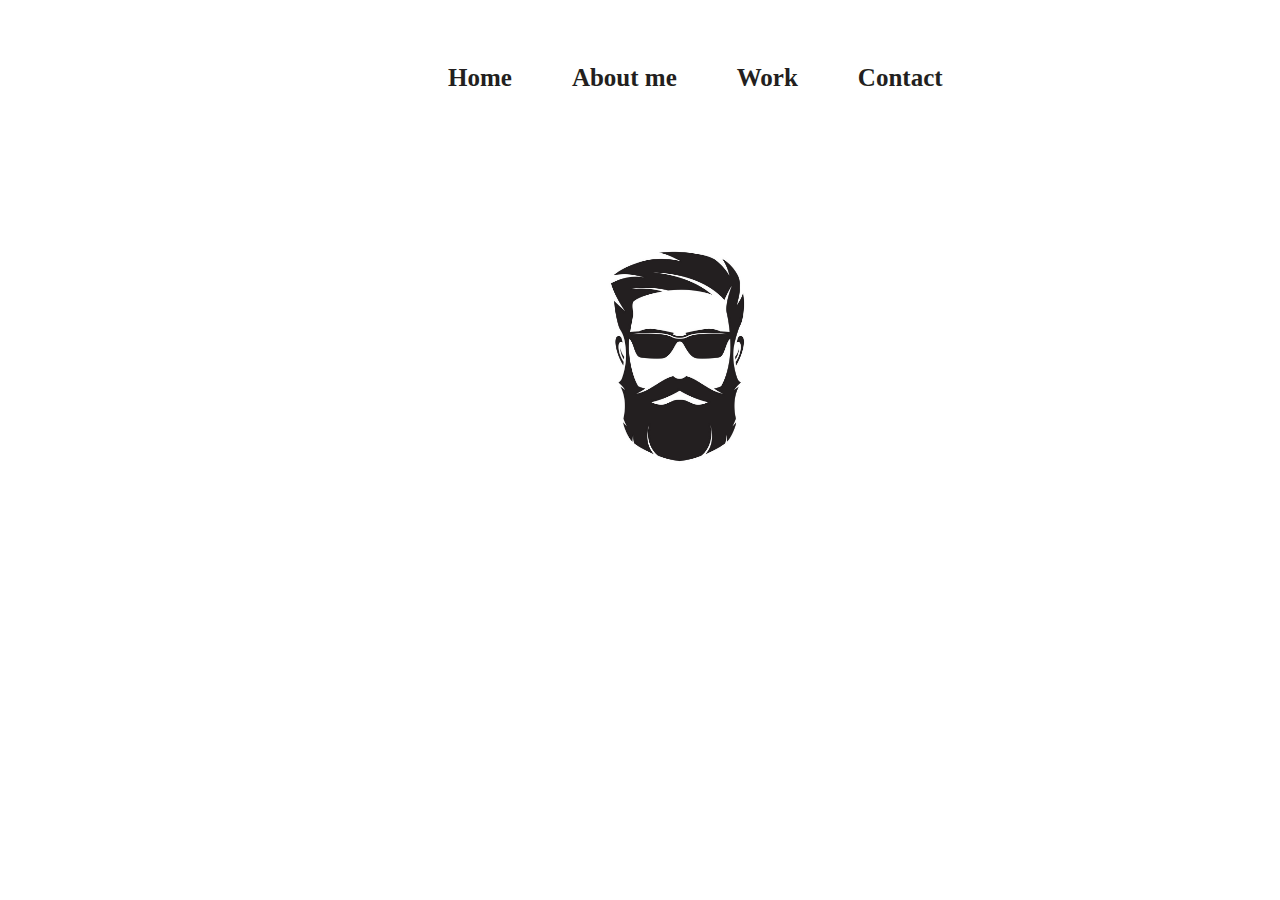
<file: res.html/index.html>
<!DOCTYPE html>
<html lang="en">
<head>
  <meta charset="UTF-8">
  <meta name="viewport" content="width=device-width, initial-scale=1.0">
  <title>Portofolio</title>
<link rel="stylesheet" href="/CSS/style.css">


</head>
<body>
<img class="img" src="/img/bearded-man-s-face-hipster-character-fashion-vector-18884313.jpg" alt="">

  <header>
    
    
    

      <ul>
        <li><a href="/res.html/index.html">Home</a></li>
        <li><a href="/res.html/About.html">About me</a></li>
        <li><a href="/res.html/Work.html">Work</a></li>
        <li><a href="/res.html/Contact.html">Contact</a></li>
      </ul>

    
  </header>
<Main>
  
</Main>
  
</body>
</html>
</file>
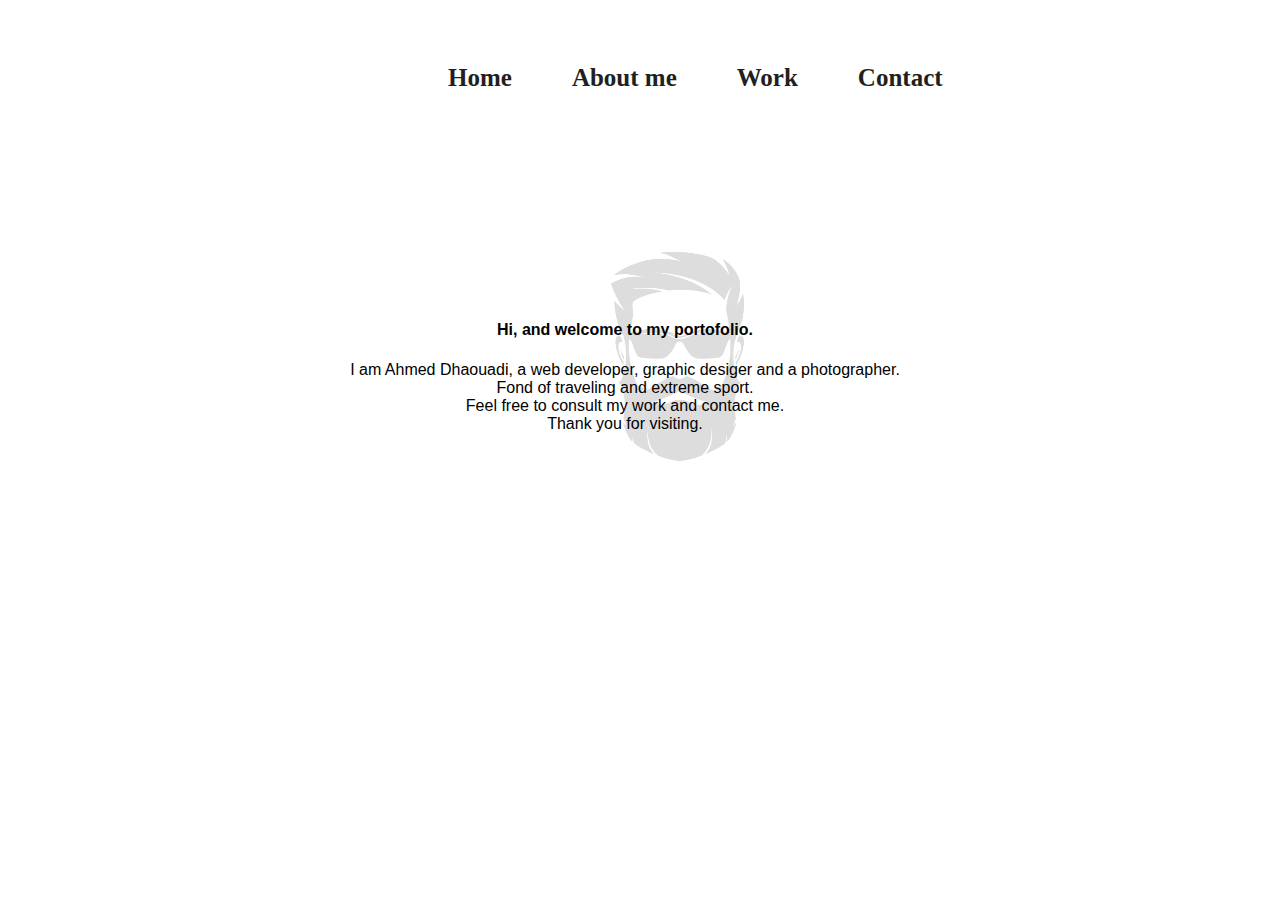
<file: res.html/About.html>
<!DOCTYPE html>
<html lang="en">
<head>
  <meta charset="UTF-8">
  <meta name="viewport" content="width=device-width, initial-scale=1.0">
  <title>Portofolio</title>
  <link rel="stylesheet" href="/CSS/style.css">
</head>
<body>
  <img class="imgAbout" src="/img/bearded-man-s-face-hipster-character-fashion-vector-18884313.jpg" alt="">
  <header>
    
    
    

    <ul>
      <li><a href="/res.html/index.html">Home</a></li>
      <li><a href="/res.html/About.html">About me</a></li>
      <li><a href="/res.html/Work.html">Work</a></li>
      <li><a href="/res.html/Contact.html">Contact</a></li>
    </ul>

  
</header>
<main>
  <div class="me">
  <h4>Hi, and welcome to my portofolio.</h4>
  <p> I am Ahmed Dhaouadi, a web developer, graphic desiger and a photographer.  <br> Fond of traveling and extreme sport. <br>Feel free to consult my work and contact me. <br> Thank you for visiting. </p>
  </div>

</main>
</body>
</html>
</file>
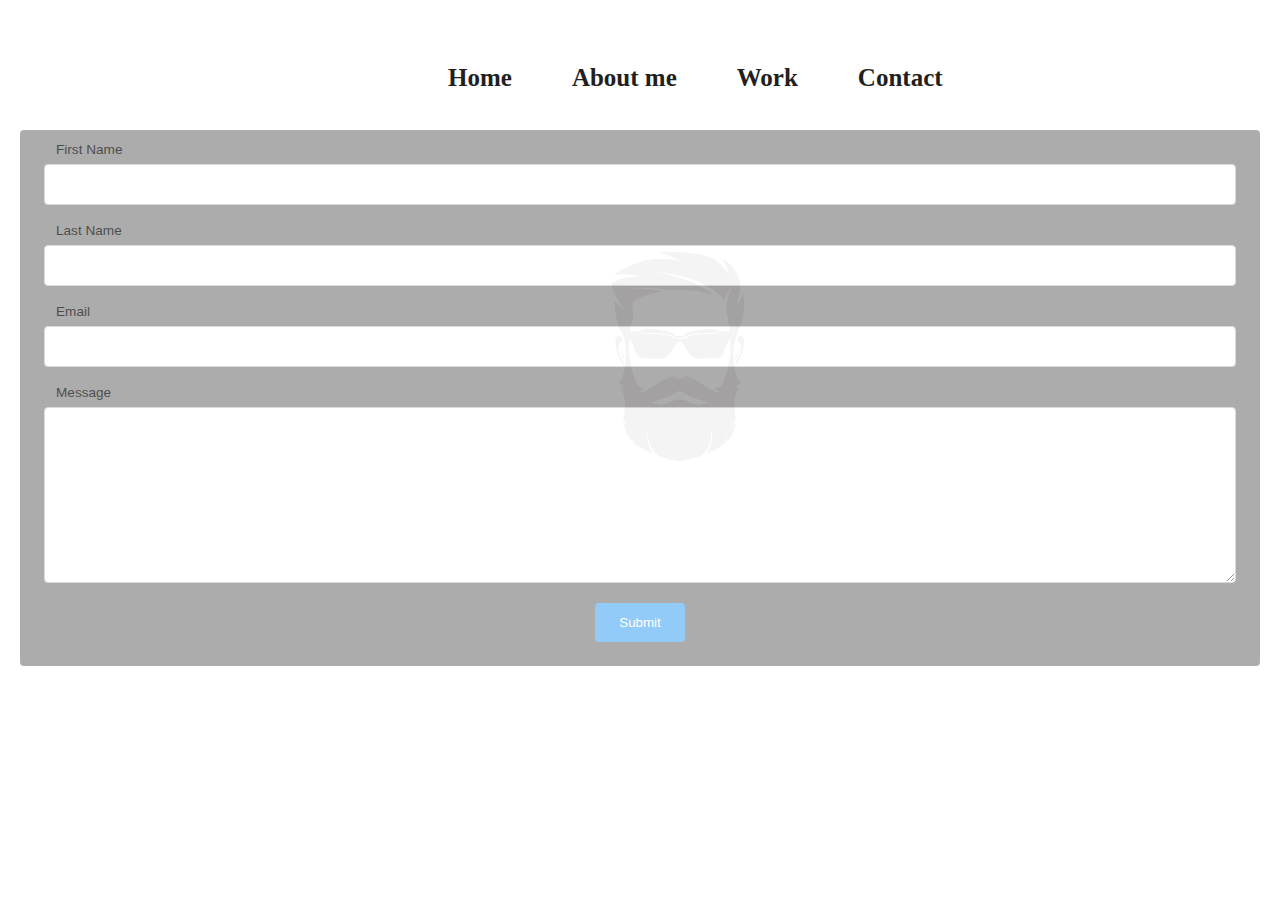
<file: res.html/Contact.html>
<!DOCTYPE html>
<html lang="en">
<head>
    <meta charset="UTF-8">
    <meta name="viewport" content="width=device-width, initial-scale=1.0">
    <title>Portofolio</title>
    <link rel="stylesheet" href="/CSS/style.css">
</head>
<body>
    <img class="imgContact" src="/img/bearded-man-s-face-hipster-character-fashion-vector-18884313.jpg" alt="">
    <header>
    
    
    
<div class="cc">
        <ul>
          <li><a href="/res.html/index.html">Home</a></li>
          <li><a href="/res.html/About.html">About me</a></li>
          <li><a href="/res.html/Work.html">Work</a></li>
          <li><a href="/res.html/Contact.html">Contact</a></li>
        </ul>
</div>
      
    </header>
    <main>
        <div class="container">
            
            <form action="#" name="contact_form">
                <label for="first_name">First Name</label>
                <input name="first_name" type="text" required placeholder=""/>
                <br>
                <label for="last_name">Last Name</label>
                <input name="last_name" type="text" required placeholder=""/>
                <br>
                <label for="email">Email</label>
                <input name="email" type="email" required placeholder=""/>
                <br>
                <label for="message">Message</label><br>
                <textarea name="message" cols="30" rows="10" placeholder="" required> </textarea>
                <div class="center">
                    <input type="submit" value="Submit">
                </div>
            </form>	
        </div>

    
    </main>
</body>
</html>
</file>
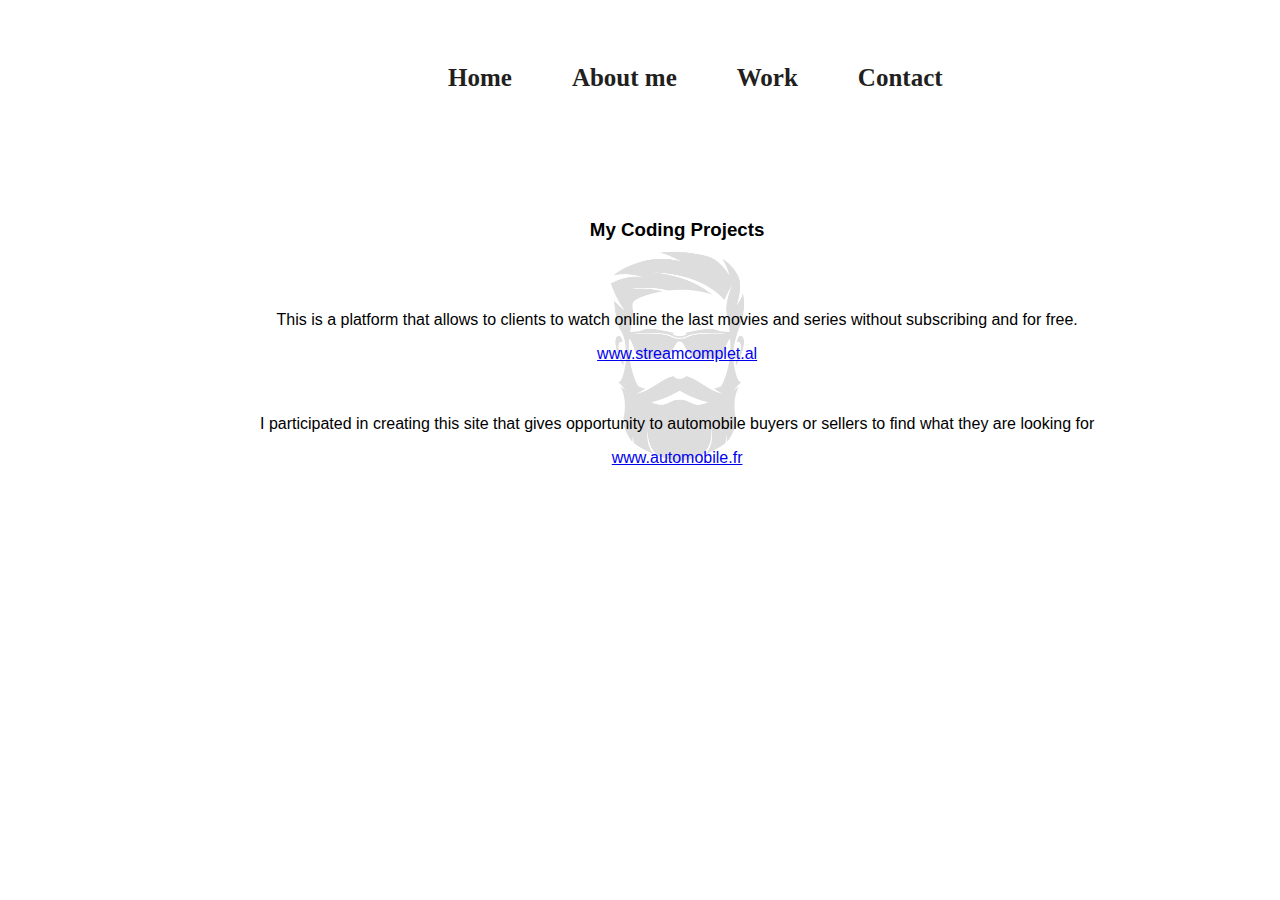
<file: res.html/Work.html>
<!DOCTYPE html>
<html lang="en">
<head>
  <meta charset="UTF-8">
  <meta name="viewport" content="width=device-width, initial-scale=1.0">
  <title>Portofolio</title>
  <link rel="stylesheet" href="/CSS/style.css">
</head>
<body>
  <img class="imgWork" src="/img/bearded-man-s-face-hipster-character-fashion-vector-18884313.jpg" alt="">

  <header>
    
    
    

    <ul>
      <li><a href="/res.html/index.html">Home</a></li>
      <li><a href="/res.html/About.html">About me</a></li>
      <li><a href="/res.html/Work.html">Work</a></li>
      <li><a href="/res.html/Contact.html">Contact</a></li>
    </ul>

  
</header>
<main>
  <div class="TT">
<div class="coding1">
<h3>My Coding Projects</h3>
<br>
<br>
<p>
  This is a platform that allows to clients to watch online the last movies and series without subscribing and for free.
</p>
<a href="www.streamcomplet.al/">www.streamcomplet.al</a>



</div>
<br>
<br>
<div class="coding2">
  <p>I participated in creating this site that gives opportunity to automobile buyers or sellers to find what they are looking for</p>

  <a href="www.automobile.fr/">www.automobile.fr</a>


</div>
<br><br>
<div class="pics">
  
 
  </div>
  
  </body>
  </html>
</file>
<file: CSS/style.css>
body{

background-attachment: fixed;
background-repeat: no-repeat;
background-size: cover;
background-image: url(https://www.itl.cat/pngfile/big/40-409436_black-and-white-colour-wallpapers-au-mf-desktop.jpg)

}

.img{
width: 20vw;
height: 17vw;
position: absolute; top: 250px; left: 550px; right: 50px;

}
.imgContact{
    width: 20vw;
    height: 17vw;
    position: absolute; top: 250px; left: 550px; right: 50px;
    opacity: 15%;
}
.imgAbout{
    width: 20vw;
    height: 17vw;
    position: absolute; top: 250px; left: 550px; right: 50px;
    opacity: 15%;
}
.imgWork{
    width: 20vw;
    height: 17vw;
    position: absolute; top: 250px; left: 550px; right: 50px;
    opacity: 15%;
}


ul {
   position: absolute; left: 400px;
    list-style-type: none;
    
    padding-top: 40px;
    overflow: hidden;

    margin-left: auto;
    margin-right: auto;

    
  }


  li{
      display: inline;
      font-weight: bold;

      }

      li a {
        color: #231F20;
        padding: 8px;
        font-family: cursive;
        font-weight: bold;
    text-anchor: middle;
margin-right: 40px;
text-decoration: none;
font-size: 25px;

            }
           .me{
            position: absolute; top: 300px; left: 140px; right: 170px;
font-family: -apple-system, BlinkMacSystemFont, 'Segoe UI', Roboto, Oxygen, Ubuntu, Cantarell, 'Open Sans', 'Helvetica Neue', sans-serif;
text-align: center;
           }



          
        
        .container {
            padding: 10px 24px 24px 24px;
            margin: 130px 12px 130px 12px;
            background: #8B898A;
            border-radius: 4px;
            opacity: 70%;
            font-family: -apple-system, BlinkMacSystemFont, 'Segoe UI', Roboto, Oxygen, Ubuntu, Cantarell, 'Open Sans', 'Helvetica Neue', sans-serif;
        }
        
         
        label {
            font-size: 0.85em;
            margin-left: 12px;
        }
        
         
        input[type=text],input[type=email], textarea {
            width: 100%;
            padding: 12px;
            border: 1px solid #ccc;
            border-radius: 4px;
            box-sizing: border-box;
            margin-top: 6px;
            margin-bottom: 16px;
            resize: vertical;
        }
        
         
        input[type=text]:focus,input[type=email]:focus, textarea:focus {
            border: 1px solid green;
        }
        
         
        input[type=submit] {
            background: #64B5F6; opacity: 100%;
            margin: 0 auto;
            outline: 0;
            color: white;
            border: 0;
            padding: 12px 24px;
            border-radius: 4px;
            transition: all ease-in-out 0.1s;
            position: relative;
            display: inline-block;
            text-align: center;
            opacity: 100%;
        }
        
        
        input[type=submit]:focus {
            background: #A5D6A7;
            color: whitesmoke;
        }
        
        
        input[type=submit]:hover {
            background: #0c0102;
        }
        
       
        .center {
            text-align: center;
        }

        .cc{
position: relative; bottom: 122px; right: 8px;
        }

.TT{
font-family: -apple-system, BlinkMacSystemFont, 'Segoe UI', Roboto, Oxygen, Ubuntu, Cantarell, 'Open Sans', 'Helvetica Neue', sans-serif;
position: absolute; top: 200px; left: 260px;
text-align: center;
}
</file>
